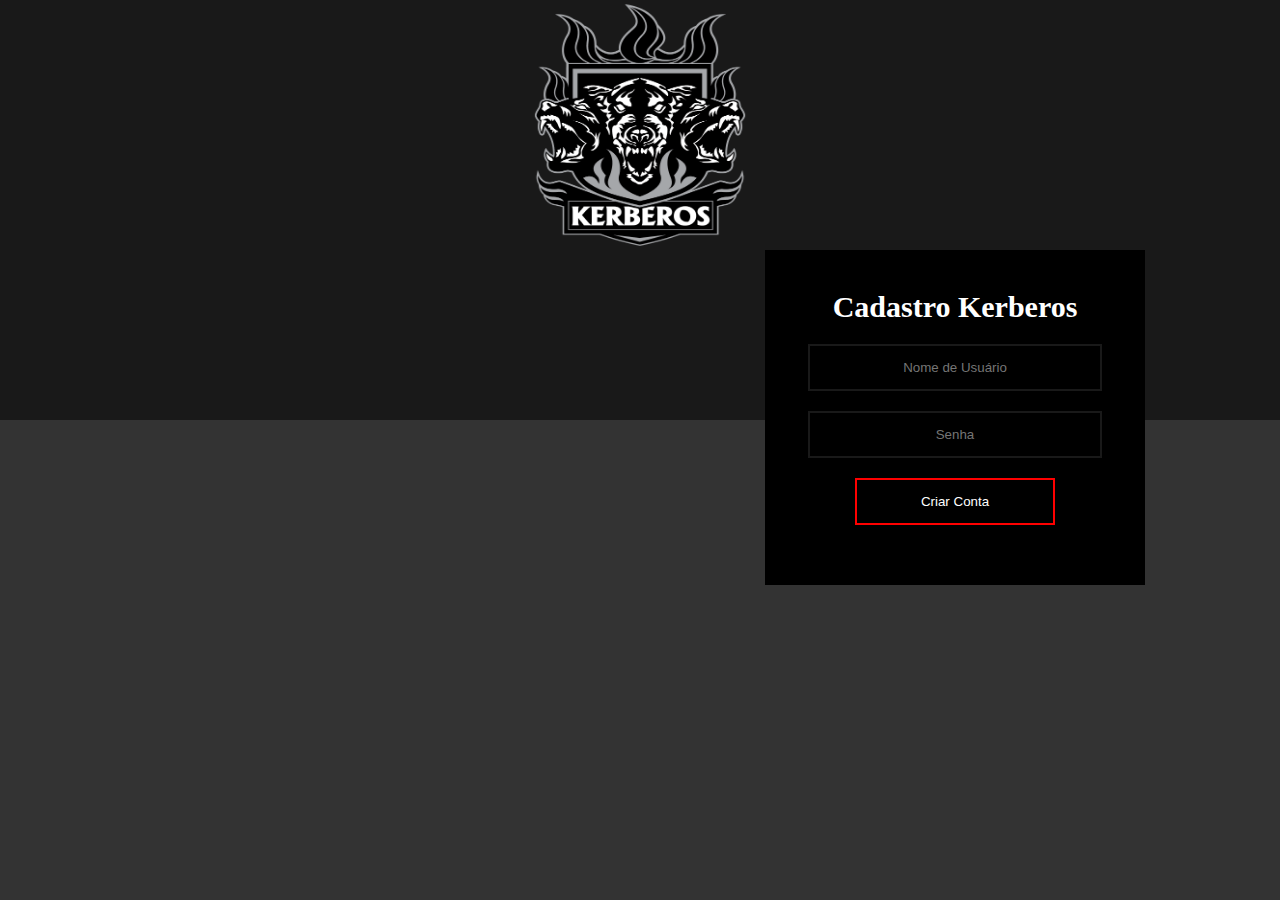
<file: html/pages/cadastro.html>
<!DOCTYPE html>
<html>
    <head>
        <meta charset="utf-8">
        <meta name="viewport" content="width=device-width,initial-scale=1.0">
        <link rel="stylesheet" type="text/css" href="css/style3.css">
        <link rel="apple-touch-icon" sizes="180x180" href="/apple-touch-icon.png">
        <link rel="icon" type="image/png" sizes="32x32" href="/favicon-32x32.png">
        <link rel="icon" type="image/png" sizes="16x16" href="/favicon-16x16.png">
        <link rel="manifest" href="/site.webmanifest">
        <title>Kerberos Sec</title>
    </head>
    <body>
  <div class="container">
      <div class="imagem">
        <img src="../img/kerberossec.png" width="220" height="250">
      </div>
       <form class="cadastro">
           <h1>Cadastro Kerberos</h1>
           <input type="text" name="username" placeholder="Nome de Usuário" size="30" required>
           <input type="password" name="password" placeholder="Senha" minlength="8" size="30" required>
           <input type="submit" name="submit" value="Criar Conta">
       </form>
  </div>
</file>
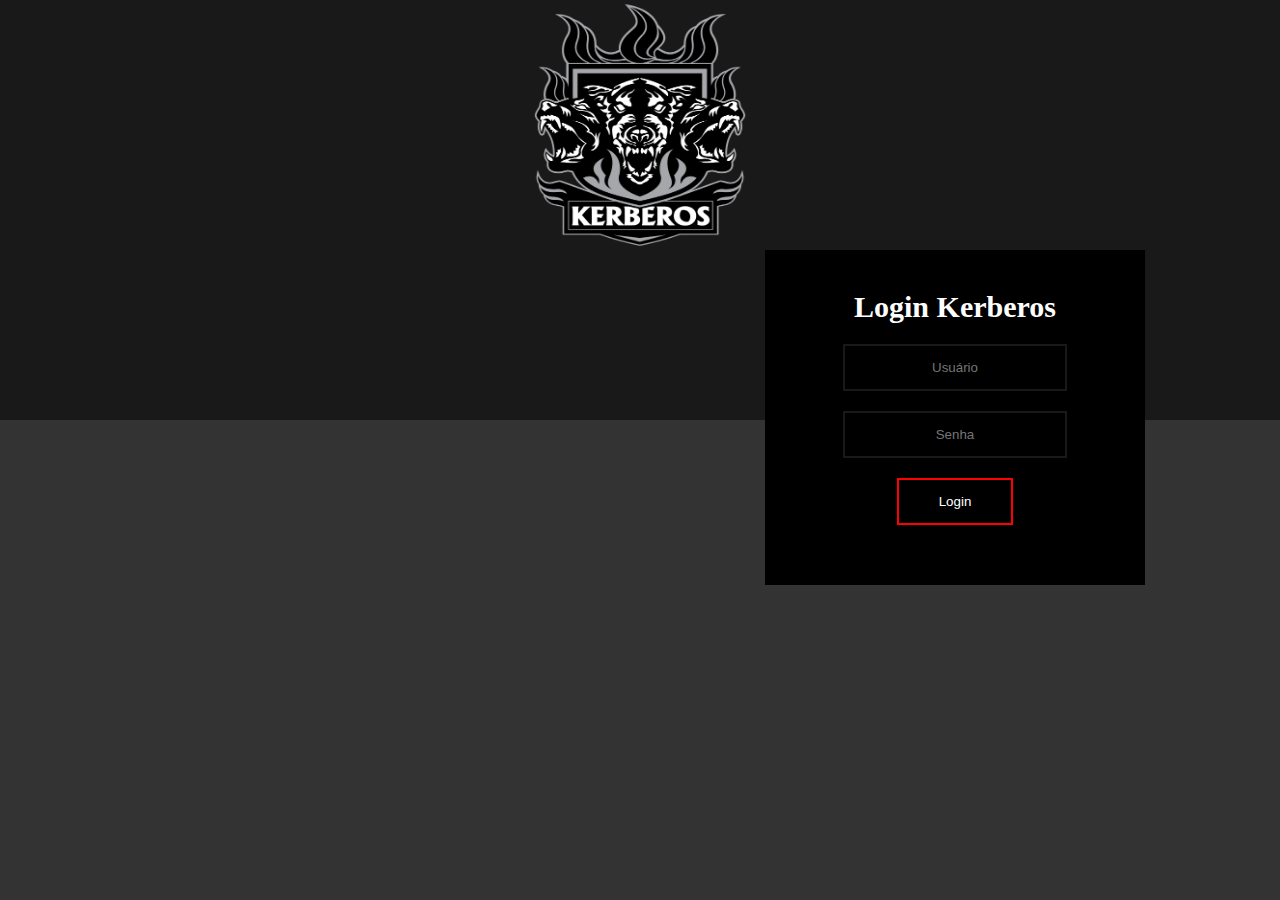
<file: html/pages/login.html>
<!DOCTYPE html>
<html>
    <head>
        <meta charset="utf-8">
        <meta name="viewport" content="width=device-width,initial-scale=1.0">
        <link rel="stylesheet" type="text/css" href="css/style2.css">
        <link rel="apple-touch-icon" sizes="180x180" href="/apple-touch-icon.png">
        <link rel="icon" type="image/png" sizes="32x32" href="/favicon-32x32.png">
        <link rel="icon" type="image/png" sizes="16x16" href="/favicon-16x16.png">
        <link rel="manifest" href="/site.webmanifest">
        <title>Kerberos Sec</title>
    </head>
    <body>
      <div class="imagem">
        <img src="../img/kerberossec.png" width="220" height="250">
      </div>
          <form class="box" action="#" method="POST">
            <h1>Login Kerberos</h1>
            <input type="text" name="username" placeholder="Usuário" required>
            <input type="password" name="password" placeholder="Senha" required>
            <input type="submit" name="submit" value="Login">
          </form>
    </body>
</html>
</file>
<file: html/pages/css/style3.css>
.imagem {
        text-align: center;
	background-color: #191919;
	position: fixed;
    	left: 0;
    	width: 100%;
    	height: 420px;
}

body {
        background-color: #333333;
}
*{
        margin:0;
        padding:0;
        color:#aaa;
        font-family:'Arial';
        text-align: center;
        }

.menu{
        display: flex;
        justify-content: center;
        text-align: center;
        width:100%;
        height:50px;
        background-color: #222;
        }

.menu>ul{
        list-style:none;
        position:relative;
        margin-left:50px;
        }
.menu ul li{
        width:150px;
        float:left;
        }

.menu a{
        padding:15px;
        display:block;
        text-decoration: none;
        background-color: #222;
        text-align:center;
        }
.menu ul ul{
        list-style:none;
        position:absolute;
        visibility:hidden;
        
        }
.menu ul li:hover ul{
        visibility:visible;
        }
         
.menu a:hover{
        background-color: black;
}

.menu ul ul li{
        float:none;
        border-bottom: solid 1px #ccc;
        }
.menu ul ul li a{
        background-color: black;
        }

#bt_menu{
        text-align: center;
        display: none;
        }
label[for='bt_menu']{
        padding:5px;
        background-color: black;
        color: white;
        font-family:'Arial';
        text-align:center;
        font-size:30px;
        cursor:pointer;
        display:none;
        width:50px;
        height:50px;
        }       
label[for='bt_menu']:hover{
        background-color: black;
        color: #333333;
        }
@media (max-width: 800px) {
.menu{
        margin-left:-100%;
        transition:all .4s;
        }
label[for='bt_menu']{
        display:block;
        }
.menu>ul{
        margin-left:0;
        }
.menu{
        margin-top:5px;
        }
.menu ul li{
        width:100%;
        float:none;
        }
.menu ul ul{
        position:static;
        overflow:hidden;
        max-height:0;
        transition:all .4s;
        }
.menu ul li:hover ul{
        height:auto;
        max-height:200px;
        transition:all .4s;
        }

#bt_menu:checked ~ .menu{
        margin-left:0;
        }
}

.conteudo {
        position: absolute;
        top: 310px;
        left: 380px;
}

.texto_conteudo p {
        font-family: fantasy;
        font-size: 45px;
        color: white;
        position: absolute;
        top: 480px;
        left: 800px;
}

.texto_conteudo2 p {
        font-family: sans-serif;
        font-size: 20px;
        color: white;
        position: absolute;
        top: 535px;
        left: 880px;
}

.texto_conteudo span {
        font-family: fantasy;
}

.cadastro {
        width: 300px;
        padding: 40px;
        position: absolute;
        top: 250px;
        left: 765px;
        text-align: center;
        background: black; 
}

.cadastro h1 {
	font-family: fantasy;
    	font-size: 30px;
    	color: white;
}
.cadastro input[type="text"], .cadastro input[type="password"] {
        border: 0;
   	background: none;
    	display: block;
    	margin: 20px auto;
    	text-align: center;
    	border: 2px solid #191919;
    	padding: 14px 45px;
    	width: 200px;
    	outline: none;
    	color: white;
    	border-radius: 24;
    	transition: 0.25s;
}

.cadastro input[type="submit"] {
	border: 0;
        background: none;
        display: block;
        margin: 20px auto;
        text-align: center;
        border: 2px solid red;
        padding: 14px 45px;
        width: 200px;
        outline: none;
        color: white;
        border-radius: 24;
        transition: 0.25s;
}
</file>
<file: html/pages/css/style2.css>
.imagem {
        text-align: center;
	text-align: center;
        background-color: #191919;
        position: fixed;
        left: 0;
        width: 100%;
        height: 420px;
}

body {
        background-color: #333333;
}
*{
        margin:0;
        padding:0;
        color:#aaa;
        font-family:'Arial';
        text-align: center;
        }

.menu{
        display: flex;
        justify-content: center;
        text-align: center;
        width:100%;
        height:50px;
        background-color: #222;
        }

.menu>ul{
        list-style:none;
        position:relative;
        margin-left:50px;
        }
.menu ul li{
        width:150px;
        float:left;
        }

.menu a{
        padding:15px;
        display:block;
        text-decoration: none;
        background-color: #222;
        text-align:center;
        }
.menu ul ul{
        list-style:none;
        position:absolute;
        visibility:hidden;
        
        }
.menu ul li:hover ul{
        visibility:visible;
        }
         
.menu a:hover{
        background-color: black;
}

.menu ul ul li{
        float:none;
        border-bottom: solid 1px #ccc;
        }
.menu ul ul li a{
        background-color: black;
        }

#bt_menu{
        text-align: center;
        display: none;
        }
label[for='bt_menu']{
        padding:5px;
        background-color: black;
        color: white;
        font-family:'Arial';
        text-align:center;
        font-size:30px;
        cursor:pointer;
        display:none;
        width:50px;
        height:50px;
        }       
label[for='bt_menu']:hover{
        background-color: black;
        color: #333333;
        }
@media (max-width: 800px) {
.menu{
        margin-left:-100%;
        transition:all .4s;
        }
label[for='bt_menu']{
        display:block;
        }
.menu>ul{
        margin-left:0;
        }
.menu{
        margin-top:5px;
        }
.menu ul li{
        width:100%;
        float:none;
        }
.menu ul ul{
        position:static;
        overflow:hidden;
        max-height:0;
        transition:all .4s;
        }
.menu ul li:hover ul{
        height:auto;
        max-height:200px;
        transition:all .4s;
        }

#bt_menu:checked ~ .menu{
        margin-left:0;
        }
}

.conteudo {
        position: absolute;
        top: 310px;
        left: 380px;
}

.texto_conteudo p {
        font-family: fantasy;
        font-size: 45px;
        color: white;
        position: absolute;
        top: 480px;
        left: 800px;
}

.texto_conteudo2 p {
        font-family: sans-serif;
        font-size: 20px;
        color: white;
        position: absolute;
        top: 535px;
        left: 880px;
}

.texto_conteudo span {
        font-family: fantasy;
}

.box {
        width: 300px;
        padding: 40px;
        position: absolute;
        top: 250px;
        left: 765px;
        text-align: center;
        background: black; 
}

.box h1 {
        font-family: fantasy;
        color: white;
        font-size: 30px;
}

.box input[type="text"],.box input[type="password"] {
        border: 0;
        background: none;
        display: block;
        margin: 20px auto;
        text-align: center;
        border: 2px solid #191919;
        padding: 14px 10px;
        width: 200px;
        outline: none;
        color: white;
        border-radius: 24;
        transition: 0.25s;
}

.box input[type="submit"] {
        border: 0;
        background: none;
        display: block;
        margin: 20px auto;
        text-align: center;
        border: 2px solid red;
        padding: 14px 40px;
        outline: none;
        color: white;
        border-radius: 24;
        transition: 0.25s;
}
</file>
